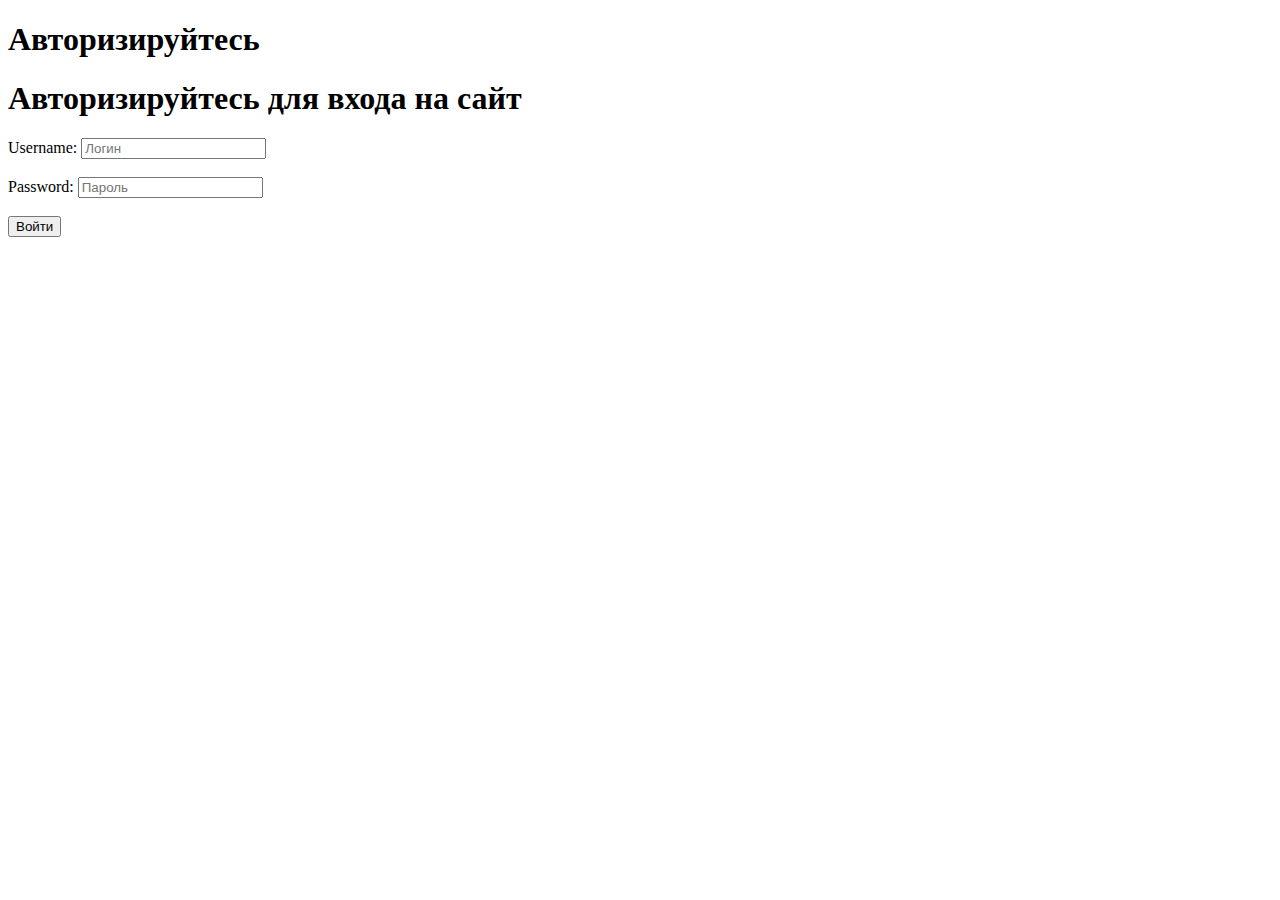
<file: src/infa/templates/auth.html>
<!DOCTYPE html>
<html>

<head>
    <meta charset="UTF-8">
    <title>Страница авторизации</title>
</head>

<body>
    <h1 id="TEXTDATA">Авторизируйтесь</h1>
    <h1>Авторизируйтесь для входа на сайт</h1>

    <label for="username">Username:</label>
    <input type="text" id="username" placeholder="Логин">

    <br><br>
    <label>Password:</label>
    <input type="password" id="password" placeholder="Пароль">

    <br><br>
    <input type="button" value="Войти" onclick="login()">

</body>

<script>
        function login() {
        var username = document.getElementById("username").value;
        var password = document.getElementById("password").value;
        var message = document.getElementById("message");
        var loginForm = document.getElementById("loginForm");
    
     }
    
        function clearFields() {
            document.getElementById("username").value = "";
            document.getElementById("password").value = "";
            document.getElementById("message").innerHTML = "";
     }
     </script>
    
</body>
    </html>

</html>
</file>
